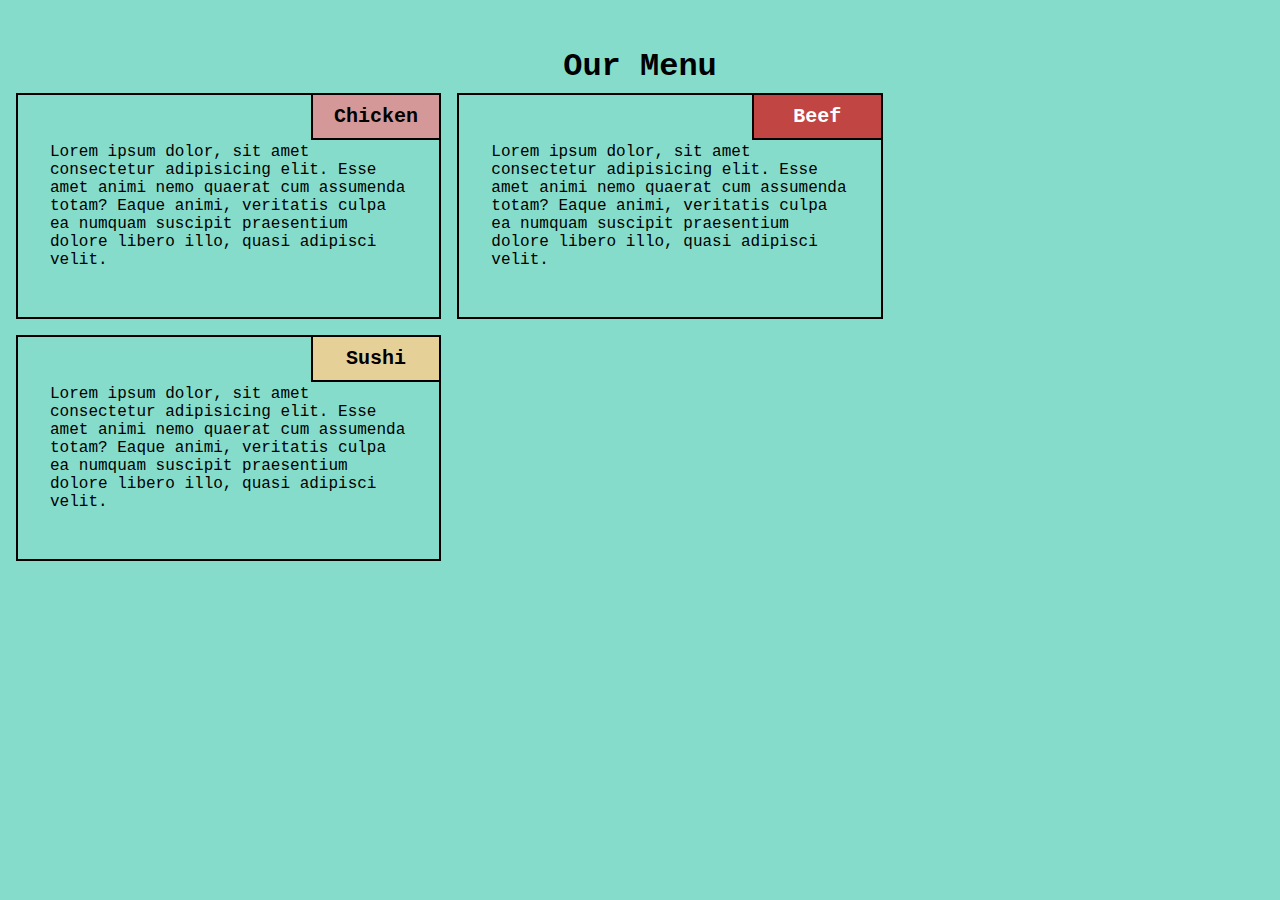
<file: mod2_solution/index.html>
<!DOCTYPE html>
<html>
<head>
	<title>Module 2 Assignment</title>
	<meta charset="utf-8">
	<meta name="viewport" content="width=device-width, initial-scale=1.0">
	<link rel="stylesheet" type="text/css" href="style.css">
</head>
<body>
	<h1>Our Menu</h1>
	<div class="menu-items">
		<div class="items-chicken">
			<h2>Chicken</h2>
				<p>
					Lorem ipsum dolor, sit amet consectetur adipisicing elit. Esse amet animi nemo quaerat cum assumenda totam? Eaque animi, veritatis culpa ea numquam suscipit praesentium dolore libero illo, quasi adipisci velit.
				</p>
		</div>
		<div class="items-beef">
			<h2>Beef</h2>
				<p>
					Lorem ipsum dolor, sit amet consectetur adipisicing elit. Esse amet animi nemo quaerat cum assumenda totam? Eaque animi, veritatis culpa ea numquam suscipit praesentium dolore libero illo, quasi adipisci velit.
				</p>
		</div>
		<div class="items-sushi">
			<h2>Sushi</h2>
				<p>
					Lorem ipsum dolor, sit amet consectetur adipisicing elit. Esse amet animi nemo quaerat cum assumenda totam? Eaque animi, veritatis culpa ea numquam suscipit praesentium dolore libero illo, quasi adipisci velit.
				</p>
		</div>
	</div>
</body>
</html>
</file>
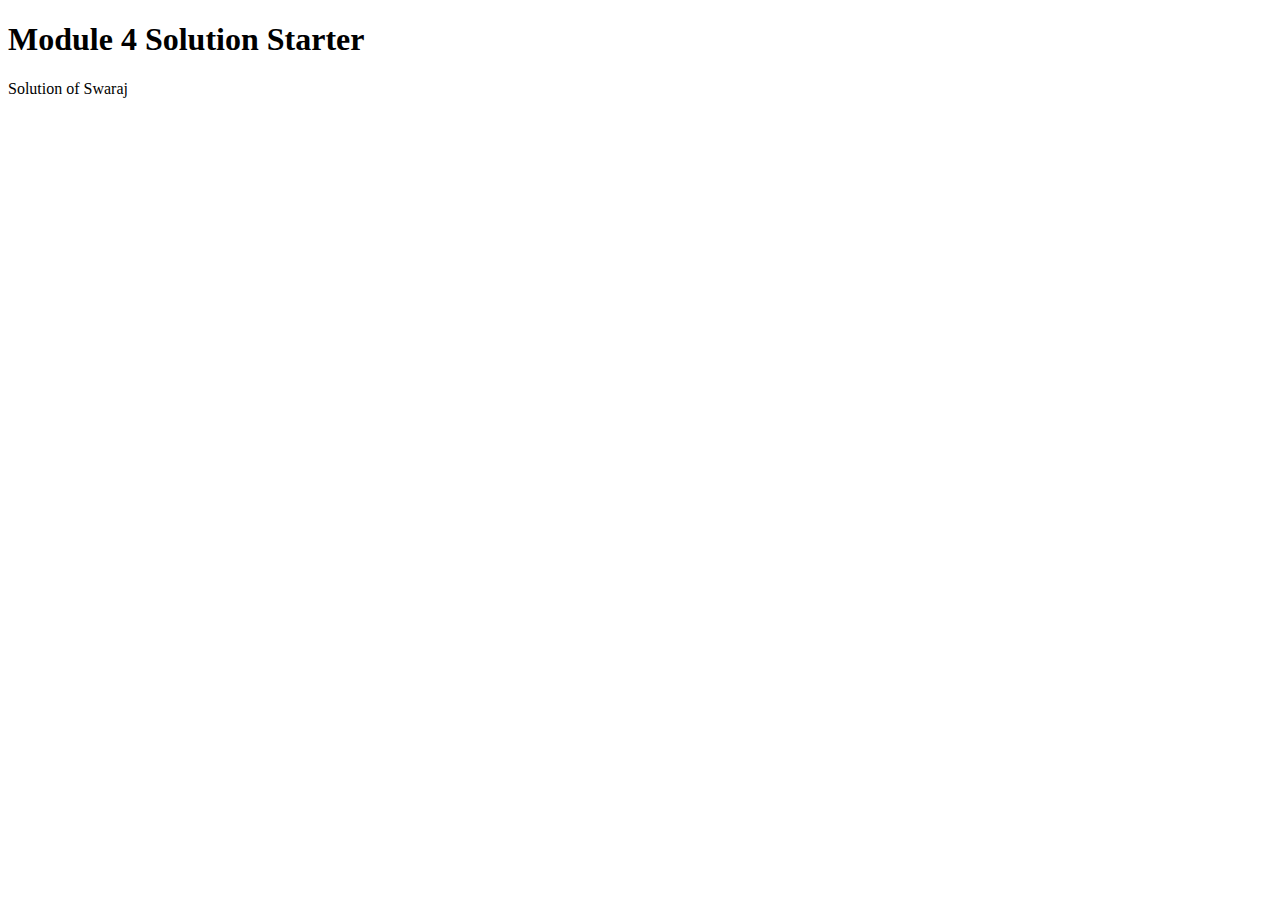
<file: mod4_solution/index.html>
<!DOCTYPE html>
<html>
<head>
  <meta charset="utf-8">
  <title>Module 4 Solution Starter</title>
  <script>
    var names = []; // DO NOT REMOVE
  </script>
  <script src="SpeakHello.js"></script>
  <script src="SpeakGoodBye.js"></script>
  <script src="script.js"></script>
</head>
<body>
  <h1>Module 4 Solution Starter</h1>
  <p>Solution of Swaraj</p>
</body>
</html>
</file>
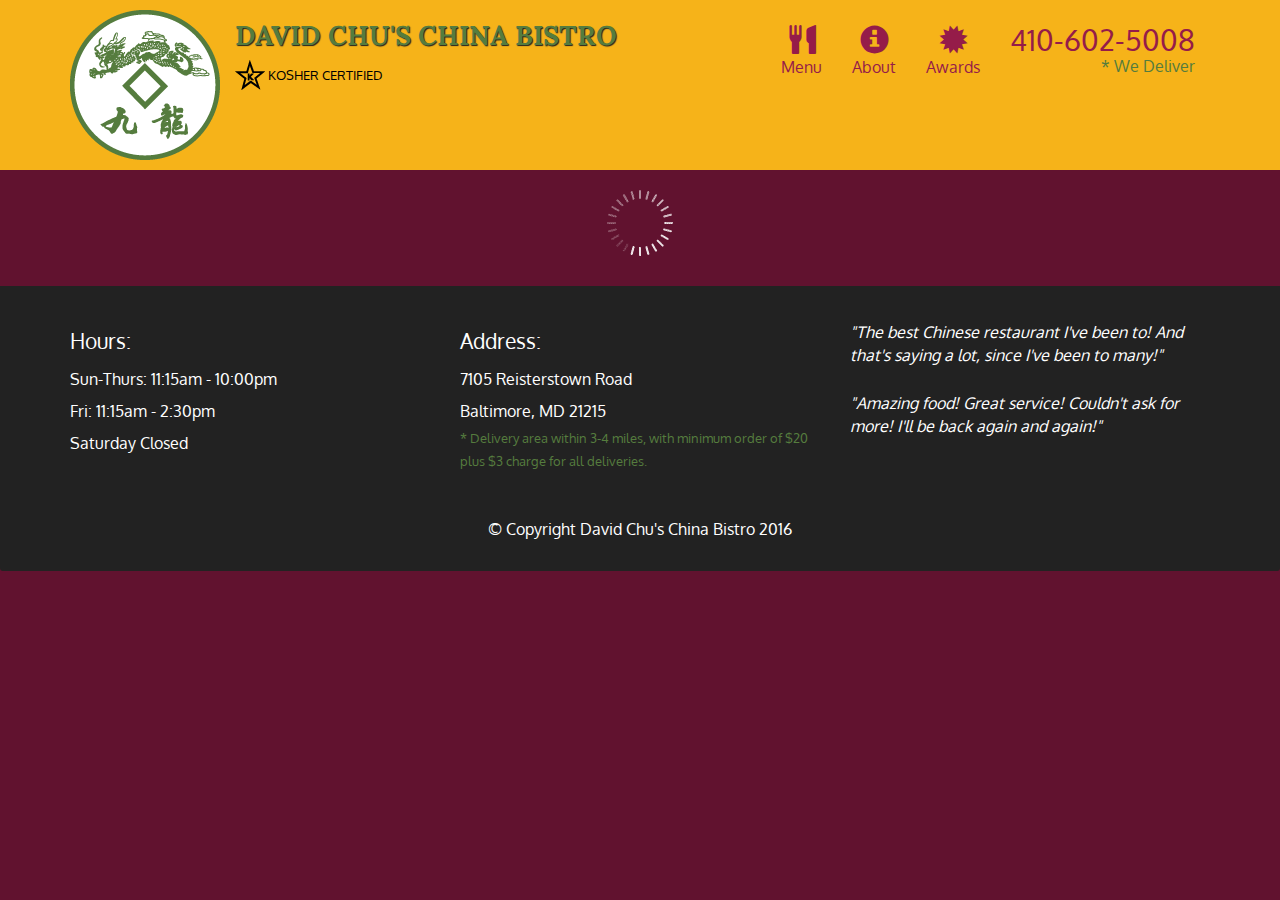
<file: mod5_solution/index.html>
<!doctype html>
<html lang="en">
  <head>
    <meta charset="utf-8">
    <meta http-equiv="X-UA-Compatible" content="IE=edge">
    <meta name="viewport" content="width=device-width, initial-scale=1">
    <title>David Chu's China Bistro</title>
    <link rel="stylesheet" href="css/bootstrap.min.css">
    <link rel="stylesheet" href="css/styles.css">
    <link href='https://fonts.googleapis.com/css?family=Oxygen:400,300,700' rel='stylesheet' type='text/css'>
    <link href='https://fonts.googleapis.com/css?family=Lora' rel='stylesheet' type='text/css'>
  </head>
<body>
  <header>
    <nav id="header-nav" class="navbar navbar-default">
      <div class="container">
        <div class="navbar-header">
          <a href="index.html" class="pull-left visible-md visible-lg">
            <div id="logo-img" alt="Logo image"></div>
          </a>

          <div class="navbar-brand">
            <a href="index.html"><h1>David Chu's China Bistro</h1></a>
            <p>
              <img src="images/star-k-logo.png" alt="Kosher certification">
              <span>Kosher Certified</span>
            </p>
          </div>

          <button id="navbarToggle" type="button" class="navbar-toggle collapsed" data-toggle="collapse" data-target="#collapsable-nav" aria-expanded="false">
            <span class="sr-only">Toggle navigation</span>
            <span class="icon-bar"></span>
            <span class="icon-bar"></span>
            <span class="icon-bar"></span>
          </button>
        </div>
        
        <div id="collapsable-nav" class="collapse navbar-collapse">
           <ul id="nav-list" class="nav navbar-nav navbar-right">
            <li id="navHomeButton" class="visible-xs active">
              <a href="index.html">
                <span class="glyphicon glyphicon-home"></span> Home</a>
            </li>
            <li id="navMenuButton">
              <a href="#" onclick="$dc.loadMenuCategories();">
                <span class="glyphicon glyphicon-cutlery"></span><br class="hidden-xs"> Menu</a>
            </li>
            <li>
              <a href="#">
                <span class="glyphicon glyphicon-info-sign"></span><br class="hidden-xs"> About</a>
            </li>
            <li>
              <a href="#">
                <span class="glyphicon glyphicon-certificate"></span><br class="hidden-xs"> Awards</a>
            </li>
            <li id="phone" class="hidden-xs">
              <a href="tel:410-602-5008">
                <span>410-602-5008</span></a><div>* We Deliver</div>
            </li>
          </ul><!-- #nav-list -->
        </div><!-- .collapse .navbar-collapse -->
      </div><!-- .container -->
    </nav><!-- #header-nav -->
  </header>

  <div id="call-btn" class="visible-xs">
    <a class="btn" href="tel:410-602-5008">
    <span class="glyphicon glyphicon-earphone"></span>
    410-602-5008
    </a>
  </div>
  <div id="xs-deliver" class="text-center visible-xs">* We Deliver</div>

  <div id="main-content" class="container"></div>

  <footer class="panel-footer">
    <div class="container">
      <div class="row">
        <section id="hours" class="col-sm-4">
          <span>Hours:</span><br>
          Sun-Thurs: 11:15am - 10:00pm<br>
          Fri: 11:15am - 2:30pm<br>
          Saturday Closed
          <hr class="visible-xs">
        </section>
        <section id="address" class="col-sm-4">
          <span>Address:</span><br>
          7105 Reisterstown Road<br>
          Baltimore, MD 21215
          <p>* Delivery area within 3-4 miles, with minimum order of $20 plus $3 charge for all deliveries.</p>
          <hr class="visible-xs">
        </section>
        <section id="testimonials" class="col-sm-4">
          <p>"The best Chinese restaurant I've been to! And that's saying a lot, since I've been to many!"</p>
          <p>"Amazing food! Great service! Couldn't ask for more! I'll be back again and again!"</p>
        </section>
      </div>
      <div class="text-center">&copy; Copyright David Chu's China Bistro 2016</div>
    </div>
  </footer>

  <!-- jQuery (Bootstrap JS plugins depend on it) -->
  <script src="js/jquery-2.1.4.min.js"></script>
  <script src="js/bootstrap.min.js"></script>
  <script src="js/ajax-utils.js"></script>
  <script src="js/script.js"></script>
</body>
</html>
</file>
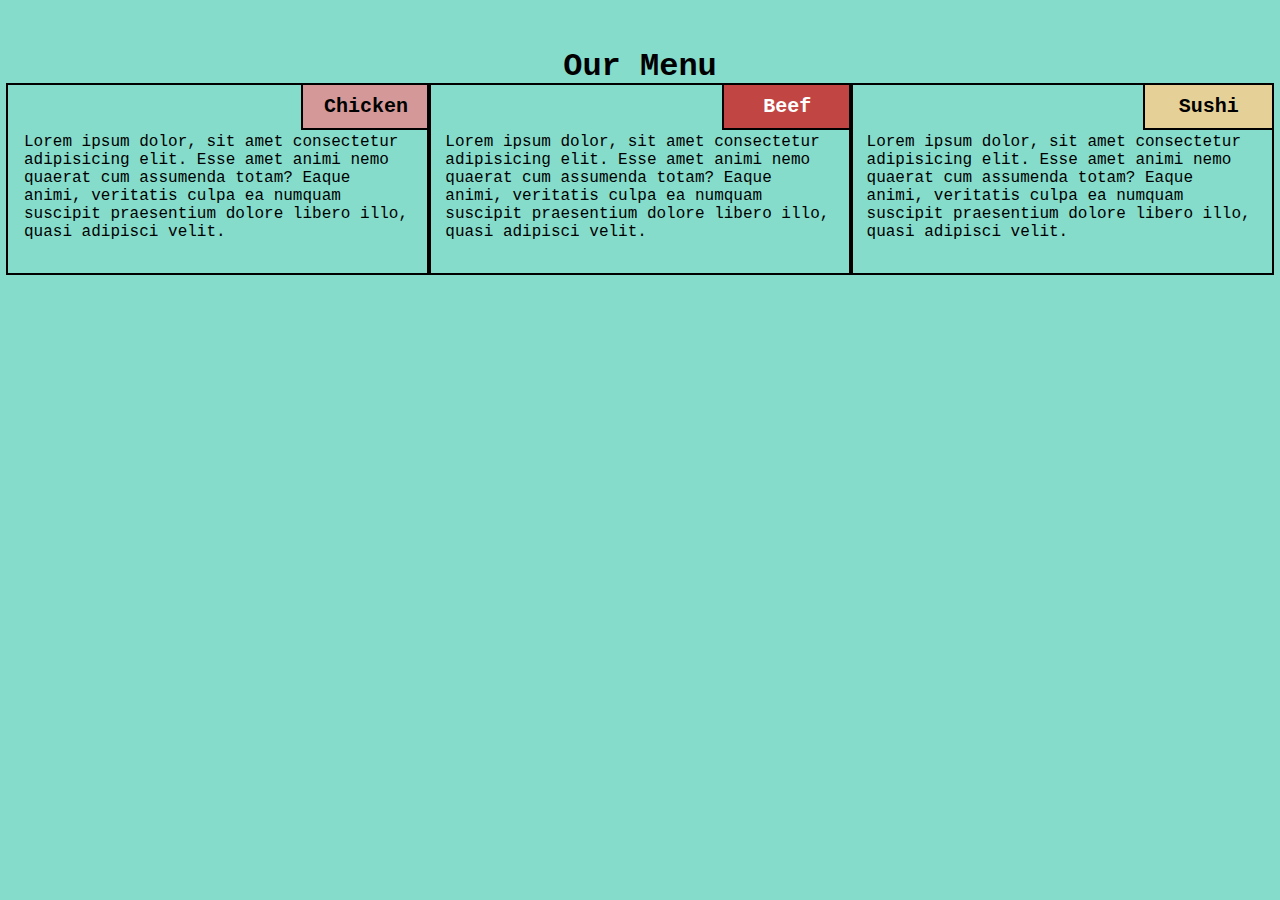
<file: mod3_solution/Menu/Menu.html>
<!DOCTYPE html>
<html>
<head>
	<title>Module 2 Assignment</title>
	<meta charset="utf-8">
	<meta name="viewport" content="width=device-width, initial-scale=1.0">
	<link rel="stylesheet" type="text/css" href="menu.css">
</head>
<body>
	<h1>Our Menu</h1>
	<div class="menu-items">
		<div class="items-chicken">
			<h2>Chicken</h2>
				<p>
					Lorem ipsum dolor, sit amet consectetur adipisicing elit. Esse amet animi nemo quaerat cum assumenda totam? Eaque animi, veritatis culpa ea numquam suscipit praesentium dolore libero illo, quasi adipisci velit.
				</p>
		</div>
		<div class="items-beef">
			<h2>Beef</h2>
				<p>
					Lorem ipsum dolor, sit amet consectetur adipisicing elit. Esse amet animi nemo quaerat cum assumenda totam? Eaque animi, veritatis culpa ea numquam suscipit praesentium dolore libero illo, quasi adipisci velit.
				</p>
		</div>
		<div class="items-sushi">
			<h2>Sushi</h2>
				<p>
					Lorem ipsum dolor, sit amet consectetur adipisicing elit. Esse amet animi nemo quaerat cum assumenda totam? Eaque animi, veritatis culpa ea numquam suscipit praesentium dolore libero illo, quasi adipisci velit.
				</p>
		</div>
	</div>
</body>
</html>
</file>
<file: mod2_solution/style.css>
/* Mobile First View */
* {
	box-sizing: border-box;
}

body {
	font-family: "Lucida Console", "Courier New", monospace;
	background-color: #85DCCB;
}

h1 {
	text-align: center;
	font-weight: bold;
	margin: 1.5em 1em 0em 1em;
}



.menu-items h2 {
	font-size: 125%;
	outline: 2px solid black;
	padding:  0.5em 1em;
	width: 30%;
	margin:  0 0 0.5em 0;
	text-align: center;
	position: absolute;
	top:0;
	right:0;
}

.menu-items div {
	outline: 2px solid black;
	position: relative;
	margin: 10px;
}

.menu-items p {
	padding: 2em;
}


.items-chicken h2 {
	background-color: rgb(213,152,152);
	
}

.items-beef h2 {
	background-color: rgb(193,69,67);
	color: white;
	
}

.items-sushi h2 {
	background-color: rgb(229,209,152);
}

.menu-items {
	width: 100%;
}
/* Desktop View */
@media (min-width: 992px){
	.items-chicken, .items-beef, .items-sushi {
		float: left;
		width: 33.33%;
	}

}

/* Tablet View */
@media (min-width: 768px) and (max-width: 991px) {
		.items-chicken, .items-beef, .items-sushi {
		float: left;
		width: 50%;
	}
	.items-sushi {
		float: left;
		width: 100%;
	}

}
</file>
<file: mod5_solution/css/styles.css>
body {
  font-size: 16px;
  color: #fff;
  background-color: #61122f;
  font-family: 'Oxygen', sans-serif;
}

/** HEADER **/
#header-nav {
  background-color: #f6b319;
  border-radius: 0;
  border: 0;
}

#logo-img {
  background: url('../images/restaurant-logo_large.png') no-repeat;
  width: 150px;
  height: 150px;
  margin: 10px 15px 10px 0;
}

.navbar-brand {
  padding-top: 25px;
}
.navbar-brand h1 { /* Restaurant name */
  font-family: 'Lora', serif;
  color: #557c3e;
  font-size: 1.5em;
  text-transform: uppercase;
  font-weight: bold;
  text-shadow: 1px 1px 1px #222;
  margin-top: 0;
  margin-bottom: 0;
  line-height: .75;
}
.navbar-brand a:hover, .navbar-brand a:focus {
  text-decoration: none;
}
.navbar-brand p { /* Kosher cert */
  color: #000;
  text-transform: uppercase;
  font-size: .7em;
  margin-top: 15px;
}
.navbar-brand p span { /* Star-K */
  vertical-align: middle;
}

#nav-list {
  margin-top: 10px;
}
#nav-list a {
  color: #951C49;
  text-align: center;
}
#nav-list a:hover {
  background: #E7E7E7;
}
#nav-list a span {
  font-size: 1.8em;
}

#phone {
  margin-top: 5px;
}
#phone a { /* Phone number */
  text-align: right;
  padding-bottom: 0;
}
#phone div { /* We Deliver */
  color: #557c3e;
  text-align: right;
  padding-right: 15px;
}

.navbar-header button.navbar-toggle, .navbar-header .icon-bar {
  border: 1px solid #61122f;
}
.navbar-header button.navbar-toggle {
  clear: both;
  margin-top: -30px;
}
/* END HEADER */

/* FOOTER */
.panel-footer {
  margin-top: 30px;
  padding-top: 35px;
  padding-bottom: 30px;
  background-color: #222;
  border-top: 0;
}
.panel-footer div.row {
  margin-bottom: 35px;
}
#hours, #address {
  line-height: 2;
}
#hours > span, #address > span {
  font-size: 1.3em;
}
#address p {
  color: #557c3e;
  font-size: .8em;
  line-height: 1.8;
}
#testimonials {
  font-style: italic;
}
#testimonials p:nth-child(2) {
  margin-top: 25px;
}
/* END FOOTER */



/* HOME PAGE */
.container .jumbotron {
  box-shadow: 0 0 50px #3F0C1F;
  border: 2px solid #3F0C1F;
}

#menu-tile, #specials-tile, #map-tile {
  height: 250px;
  width: 100%;
  margin-bottom: 15px;
  position: relative;
  border: 2px solid #3F0C1F;
  overflow: hidden;
}
#menu-tile:hover, #specials-tile:hover, #map-tile:hover {
  box-shadow: 0 1px 5px 1px #cccccc;
}
#menu-tile {
  background: url('../images/menu-tile.jpg') no-repeat;
  background-position: center;
}
#specials-tile {
  background: url('../images/specials-tile.jpg') no-repeat;
  background-position: center;
}
#menu-tile span, #specials-tile span, #map-tile span {
  position: absolute;
  bottom: 0;
  right: 0;
  width: 100%;
  text-align: center;
  font-size: 1.6em;
  text-transform: uppercase;
  background-color: #000;
  color: #fff;
  opacity: .8;
}
/* END HOME PAGE */

/* MENU CATEGORIES PAGE */
.category-tile { 
  position: relative;
  border: 2px solid #3F0C1F;
  overflow: hidden;
  width: 200px;
  height: 200px;
  margin: 0 auto 15px;
}
.category-tile span {
  position: absolute;
  bottom: 0;
  right: 0;
  width: 100%;
  text-align: center;
  font-size: 1.2em;
  text-transform: uppercase;
  background-color: #000;
  color: #fff;
  opacity: .8;
}
.category-tile:hover {
  box-shadow: 0 1px 5px 1px #cccccc;
}

#menu-categories-title + div {
  margin-bottom: 50px;
}
/* END MENU CATEGORIES PAGE */

/* SINGLE CATEGORY PAGE */
.menu-item-tile {
  margin-bottom: 25px;
}
.menu-item-tile hr {
  width: 80%;
}
.menu-item-tile .menu-item-price {
  font-size: 1.1em;
  text-align: right;
  margin-top: -15px;
  margin-right: -15px;
}
.menu-item-tile .menu-item-price span {
  font-size: .6em;
}
.menu-item-photo {
  position: relative;
  border: 2px solid #3F0C1F; 
  overflow: hidden;
  padding: 0;
  margin-right: -15px;
  margin-left: auto;
  margin-bottom: 20px;
  max-width: 250px;
}
.menu-item-photo div {
  position: absolute;
  bottom: 0;
  right: 0;
  width: 80px;
  background-color: #557c3e;
  text-align: center;
}
.menu-item-description {
  padding-right: 30px;
}
h3.menu-item-title {
  margin: 0 0 10px;
}
.menu-item-details {
  font-size: .9em;
  font-style: italic;
}
/* END SINGLE CATEGORY PAGE */


/********** Large devices only **********/
@media (min-width: 1200px) {
  .container .jumbotron {
    background: url('../images/jumbotron_1200.jpg') no-repeat;
    height: 675px;
  }
}

/********** Medium devices only **********/
@media (min-width: 992px) and (max-width: 1199px) {
  /* Header */
  #logo-img {
    background: url('../images/restaurant-logo_medium.png') no-repeat;
    width: 100px;
    height: 100px;
    margin: 5px 5px 5px 0;
  }
  /* End Header */

  /* Home Page */
  .container .jumbotron {
    background: url('../images/jumbotron_992.jpg') no-repeat;
    height: 558px;
  }
  /* End Home Page */
}

/********** Small devices only **********/
@media (min-width: 768px) and (max-width: 991px) {
  /* Home Page */
  .container .jumbotron {
    background: url('../images/jumbotron_768.jpg') no-repeat;
    height: 432px;
  }
  /* End Home Page */
}

/********** Extra small devices only **********/
@media (max-width: 767px) {
  /* Header */
  .navbar-brand {
    padding-top: 10px;
    height: 80px;
  }
  .navbar-brand h1 { /* Restaurant name */
    padding-top: 10px;
    font-size: 5vw; /* 1vw = 1% of viewport width */
  }
  .navbar-brand p { /* Kosher cert */
    font-size: .6em;
    margin-top: 12px;
  }
  .navbar-brand p img { /* Star-K */
    height: 20px;
  }

  #collapsable-nav a { /* Collapsed nav menu text */
    font-size: 1.2em;
  }
  #collapsable-nav a span { /* Collapsed nav menu glyph */
    font-size: 1em;
    margin-right: 5px;
  }

  #call-btn > a {
    font-size: 1.5em;
    display: block;
    margin: 0 20px;
    padding: 10px;
    border: 2px solid #fff;
    background-color: #f6b319;
    color: #951c49;
  }
  #xs-deliver {
    margin-top: 5px;
    font-size: .7em;
    letter-spacing: .1em;
    text-transform: uppercase;
  }
  /* End Header */

  /* Footer */
  .panel-footer section {
    margin-bottom: 30px;
    text-align: center;
  }
  .panel-footer section:nth-child(3) {
    margin-bottom: 0; /* margin already exists on the whole row */
  }
  .panel-footer section hr {
    width: 50%;
  }
  /* End Footer */

  /* Home Page */
  .container .jumbotron {
    margin-top: 30px;
    padding: 0;
  }
  #menu-tile, #specials-tile {
    width: 360px;
    margin: 0 auto 15px;
  }

  .menu-item-photo {
    margin-right: auto;
  }
  .menu-item-tile .menu-item-price {
    text-align: center;
  }
  .menu-item-description {
    text-align: center;;
  }
}


/********** Super extra small devices Only :-) (e.g., iPhone 4) **********/
@media (max-width: 479px) {
  /* Header */
  .navbar-brand h1 { /* Restaurant name */
    padding-top: 5px;
    font-size: 6vw;
  }
  /* End Header */
  
  /* Home page */
  #menu-tile, #specials-tile {
    width: 280px;
    margin: 0 auto 15px;
  }

  .col-xxs-12 {
    position: relative;
    min-height: 1px;
    padding-right: 15px;
    padding-left: 15px;
    float: left;
    width: 100%;
  }
}
</file>
<file: mod3_solution/Menu/menu.css>
/* Mobile First View */
* {
	box-sizing: border-box;
}

body {
	font-family: "Lucida Console", "Courier New", monospace;
	background-color: #85DCCB;
}

h1 {
	text-align: center;
	font-weight: bold;
	margin: 1.5em 1em 0em 1em;
}

.menu-items {
	width: 100%;
}

.menu-items h2 {
	font-size: 125%;
	outline: 2px solid black;
	padding:  0.5em 1em;
	width: 30%;
	margin:  0 0 0.5em 0;
	text-align: center;
	position: absolute;
	top:0;
	right:0;
}

.menu-items div {
	outline: 2px solid black;
	position: relative;
	padding-top: 1em;
	margin:  10px';
}

.menu-items p {
	padding: 1em;
}


.items-chicken h2 {
	background-color: rgb(213,152,152);
	
}

.items-beef h2 {
	background-color: rgb(193,69,67);
	color: white;
	
}

.items-sushi h2 {
	background-color: rgb(229,209,152);
}


/* Desktop View */
@media (min-width: 992px){
	.items-chicken, .items-beef, .items-sushi {
		float: left;
		width: 33.33%;
	}

}

/* Tablet View */
@media (min-width: 768px) and (max-width: 991px) {
		.items-chicken, .items-beef, .items-sushi {
		float: left;
		width: 50%;
	}
	.items-sushi {
		float: left;
		width: 100%;
	}

}
</file>
